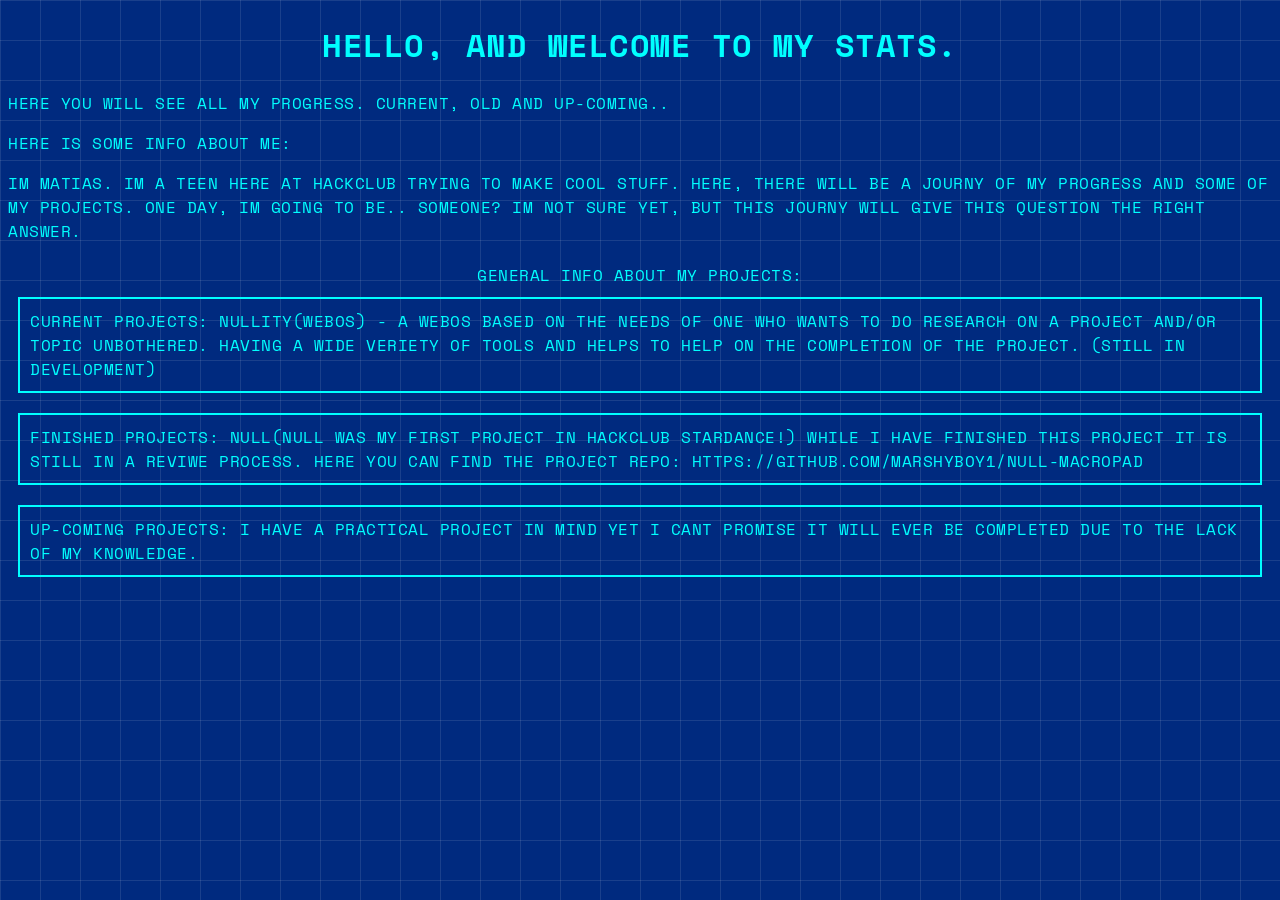
<file: index.html>
<!DOCTYPE html>
<html>
  <head>
    <meta charset="UTF-8">
    <meta name="viewport" content="width=device-width, initial-scale=1.0">
    <title>My Stats</title>
    <link rel="stylesheet" href="style.css">
    <link rel="preconnect" href="https://fonts.googleapis.com">
    <link rel="preconnect" href="https://fonts.gstatic.com" crossorigin>
    <link href="https://fonts.googleapis.com/css2?family=Space+Mono:wght@400;700&display=swap" rel="stylesheet">
  </head>
<body> 
  <h1>
    Hello, and welcome to My stats.
  </h1>
  <p>
      Here you will see all my progress.
      Current, Old and up-coming..
  </p>
  <p>
    Here is some info about me:
  </p>
  <p> 
    Im Matias. Im a teen here at hackclub trying to make cool stuff.
    Here, there will be a journy of my progress and some of my projects.
    One day, im going to be.. someone?
    Im not sure yet, but this journy will give this question the right answer.
  </p>
  <div class="info-on-projects">
    General info about my projects:
  </div>
  <div class="window-1">
      Current projects:
      Nullity(WebOs) - A webOs based on the needs of one who wants to do research on a project and/or topic unbothered. Having a wide veriety of tools and helps to help on the completion of the project. (Still in development)
  </div>
  <div class="window-2">
      Finished projects:
      Null(Null was my first project in hackclub stardance!) While i have finished this project it is still in a reviwe process.
    Here you can find the project repo: https://github.com/Marshyboy1/NULL-macropad
  </div>
  <div class="window-3">
      Up-coming projects:
      I have a practical project in mind yet i cant promise it will ever be completed due to the lack of my knowledge.
</body>

</html>
</file>
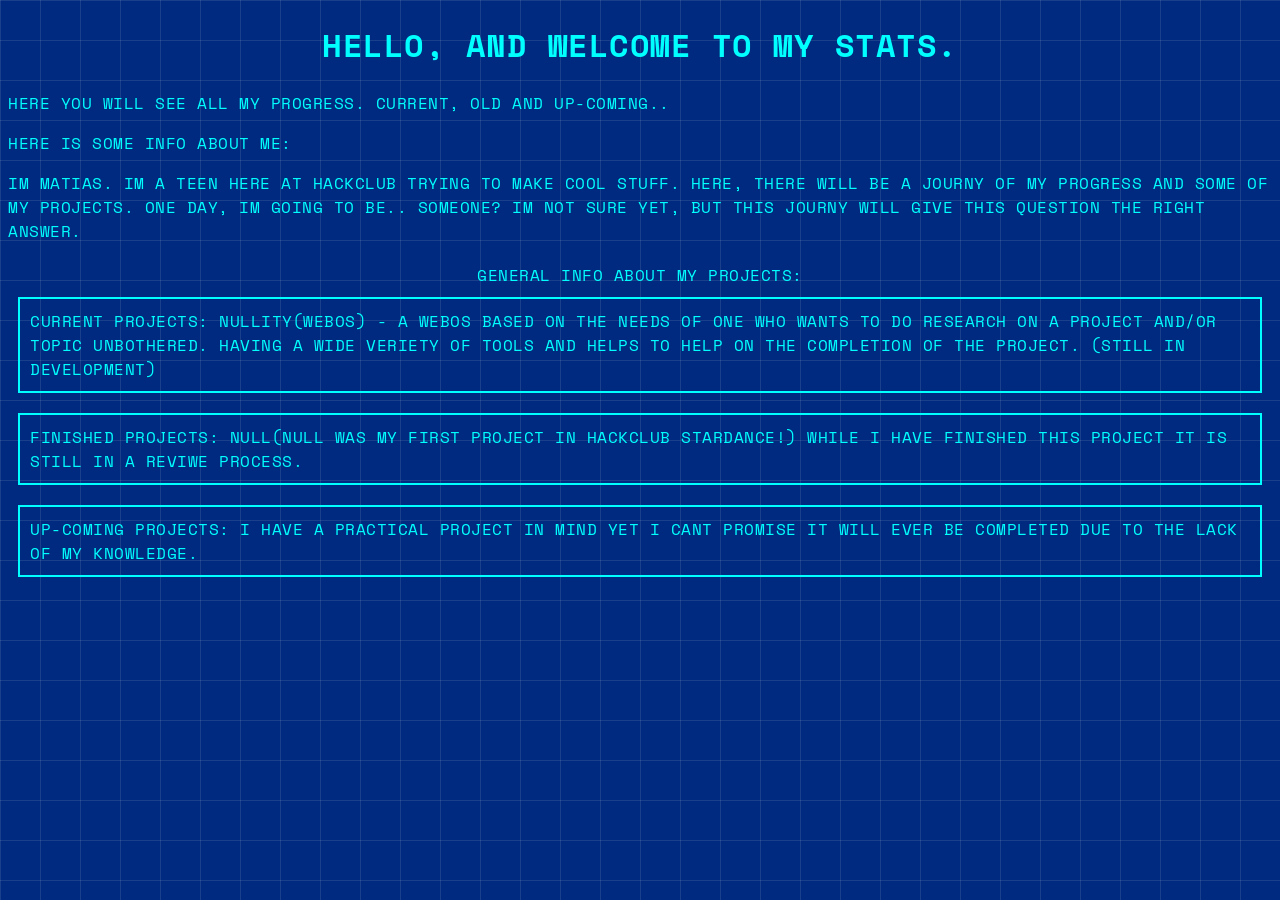
<file: My-stats/index.html>
<!DOCTYPE html>
<html>
  <head>
    <meta charset="UTF-8">
    <meta name="viewport" content="width=device-width, initial-scale=1.0">
    <title>My Stats</title>
    <link rel="stylesheet" href="style.css">
    <link rel="preconnect" href="https://fonts.googleapis.com">
    <link rel="preconnect" href="https://fonts.gstatic.com" crossorigin>
    <link href="https://fonts.googleapis.com/css2?family=Space+Mono:wght@400;700&display=swap" rel="stylesheet">
  </head>
<body> 
  <h1>
    Hello, and welcome to My stats.
  </h1>
  <p>
      Here you will see all my progress.
      Current, Old and up-coming..
  </p>
  <p>
    Here is some info about me:
  </p>
  <p> 
    Im Matias. Im a teen here at hackclub trying to make cool stuff.
    Here, there will be a journy of my progress and some of my projects.
    One day, im going to be.. someone?
    Im not sure yet, but this journy will give this question the right answer.
  </p>
  <div class="info-on-projects">
    General info about my projects:
  </div>
  <div class="window-1">
      Current projects:
      Nullity(WebOs) - A webOs based on the needs of one who wants to do research on a project and/or topic unbothered. Having a wide veriety of tools and helps to help on the completion of the project. (Still in development)
  </div>
  <div class="window-2">
      Finished projects:
      Null(Null was my first project in hackclub stardance!) While i have finished this project it is still in a reviwe process.
  </div>
  <div class="window-3">
      Up-coming projects:
      I have a practical project in mind yet i cant promise it will ever be completed due to the lack of my knowledge.
</body>

</html>
</file>
<file: style.css>
body {
  background-color: #002a7f; /* Deep Navy */
  background-image: 
    linear-gradient(rgba(255, 255, 255, 0.1) 1px, transparent 1px),
    linear-gradient(90deg, rgba(255, 255, 255, 0.1) 1px, transparent 1px);
  background-size: 40px 40px; 
  font-family: 'Space Mono', 'Courier New', monospace;
  letter-spacing: 0.5px; 
  text-transform: uppercase; 
}

h1 {
  color: #00ffff; /* Aqua */
  text-align: center;
}
p {
  color: #00ffff; /* Aqua */
}
.info-on-projects {
  color: #00ffff; /* Aqua */
  text-align: center;
  margin-top: 20px;
  display: flex;
  justify-content: center;
  align-items: center;
}

.window-1 {
  color: #00ffff; /* Aqua */
  text-align:left;
  border: 2px solid #00ffff; /* Aqua */
  padding: 10px;
  margin: 10px;
  display:inline-block
}

.window-2 {
  color: #00ffff; /* Aqua */
  text-align:left;
  border: 2px solid #00ffff; /* Aqua */
  padding: 10px;
  margin: 10px;
  display:inline-block
}

.window-3 {
  color: #00ffff; /* Aqua */
  text-align:left;
  border: 2px solid #00ffff; /* Aqua */
  padding: 10px;
  margin: 10px;
  display:inline-block
}
</file>
<file: My-stats/style.css>
body {
  background-color: #002a7f; /* Deep Navy */
  background-image: 
    linear-gradient(rgba(255, 255, 255, 0.1) 1px, transparent 1px),
    linear-gradient(90deg, rgba(255, 255, 255, 0.1) 1px, transparent 1px);
  background-size: 40px 40px; 
  font-family: 'Space Mono', 'Courier New', monospace;
  letter-spacing: 0.5px; 
  text-transform: uppercase; 
}

h1 {
  color: #00ffff; /* Aqua */
  text-align: center;
}
p {
  color: #00ffff; /* Aqua */
}
.info-on-projects {
  color: #00ffff; /* Aqua */
  text-align: center;
  margin-top: 20px;
  display: flex;
  justify-content: center;
  align-items: center;
}

.window-1 {
  color: #00ffff; /* Aqua */
  text-align:left;
  border: 2px solid #00ffff; /* Aqua */
  padding: 10px;
  margin: 10px;
  display:inline-block
}

.window-2 {
  color: #00ffff; /* Aqua */
  text-align:left;
  border: 2px solid #00ffff; /* Aqua */
  padding: 10px;
  margin: 10px;
  display:inline-block
}

.window-3 {
  color: #00ffff; /* Aqua */
  text-align:left;
  border: 2px solid #00ffff; /* Aqua */
  padding: 10px;
  margin: 10px;
  display:inline-block
}
</file>
